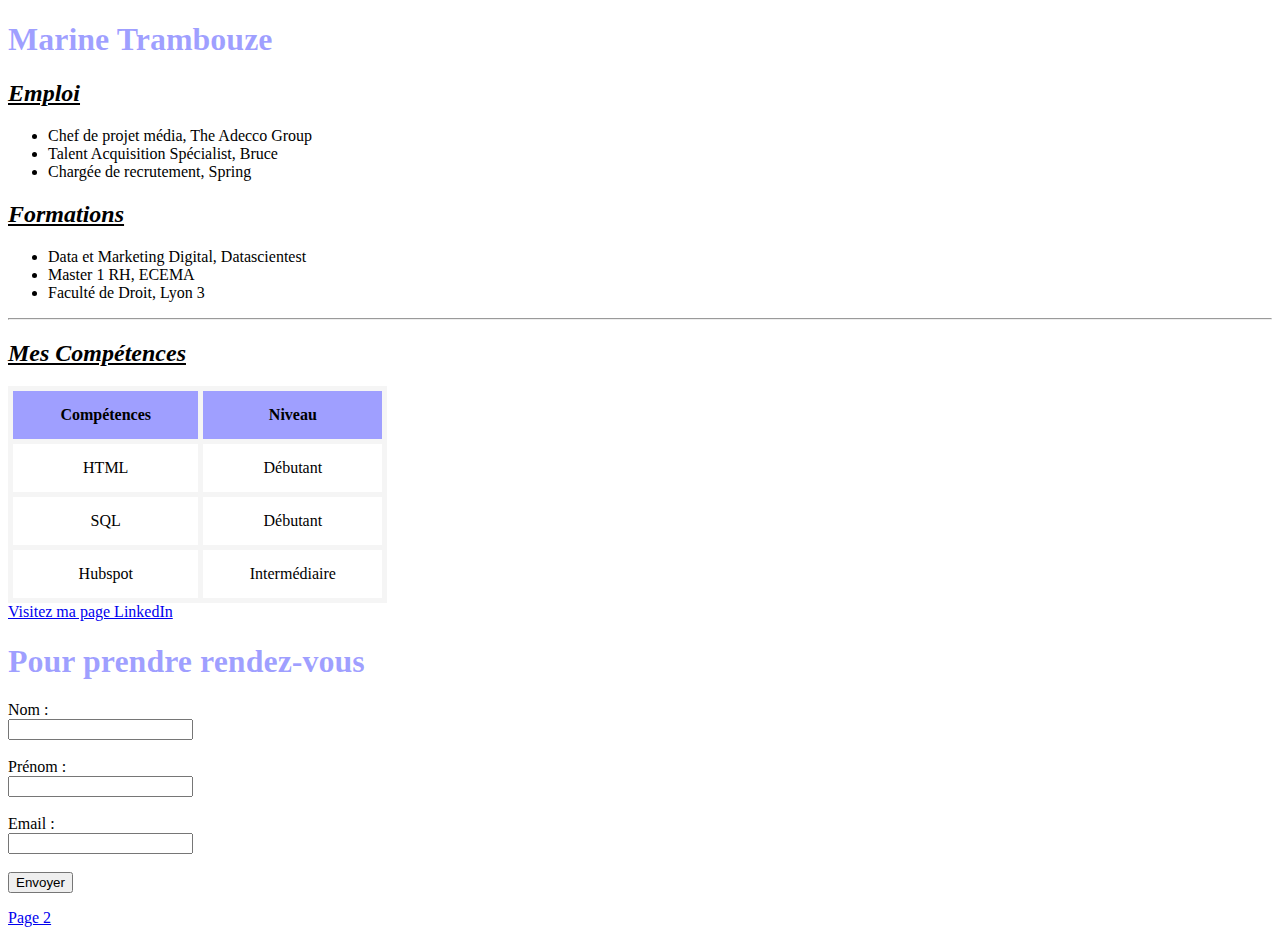
<file: index.html>
<!DOCTYPE html>
<html lang="fr">
    <head>
        <!-- Google Tag Manager -->
<script>(function(w,d,s,l,i){w[l]=w[l]||[];w[l].push({'gtm.start':
new Date().getTime(),event:'gtm.js'});var f=d.getElementsByTagName(s)[0],
j=d.createElement(s),dl=l!='dataLayer'?'&l='+l:'';j.async=true;j.src=
'https://www.googletagmanager.com/gtm.js?id='+i+dl;f.parentNode.insertBefore(j,f);
})(window,document,'script','dataLayer','GTM-P96PRGDH');</script>
<!-- End Google Tag Manager -->
        <meta charset="utf-8">
        <meta name="viewport" content="width=device-width, initial-scale=1.0">
        <title>CV Marine Trambouze</title>
        <link rel="stylesheet" href="styleCV.css">
    </head>
    <body>
        <!-- Google Tag Manager (noscript) -->
<noscript><iframe src="https://www.googletagmanager.com/ns.html?id=GTM-P96PRGDH"
height="0" width="0" style="display:none;visibility:hidden"></iframe></noscript>
<!-- End Google Tag Manager (noscript) -->
        <!--Mon commentaire ici-->
        
        <h1>Marine Trambouze</h1>
        <h2> Emploi </h2>
            <ul>
            <li>Chef de projet média, The Adecco Group</li>
            <li>Talent Acquisition Spécialist, Bruce</li>
            <li> Chargée de recrutement, Spring</li>
      
        </ul>
        <h2>Formations </h2>
        <ul>
            <li>Data et Marketing Digital, Datascientest</li>
            <li>Master 1 RH, ECEMA</li>
            <li>Faculté de Droit, Lyon 3</li>

        </ul> 

        
    <hr> 
    <h2>Mes Compétences</h2>
    
    <table>
        <tr>
            <th>Compétences</th>
            <th>Niveau</th>
            
        </tr>
        <tr>
            <td>HTML</td>
            <td>Débutant</td>
           
        </tr>
        <tr>
            <td>SQL</td>
            <td>Débutant</td>
           
        </tr>
        <tr>
            <td>Hubspot</td>
            <td>Intermédiaire</td>
           
        </tr>
    </table>

        <a href="https://www.linkedin.com/in/marine-trambouze-6553b9bb/" target="_blank">Visitez ma page LinkedIn</a>
        <h1>Pour prendre rendez-vous</h1>
    <form action="traitement.php" method="post">
        <label for="nom">Nom :</label><br>
        <input type="text" id="nom" name="nom"><br><br>

         <label for="prenom">Prénom :</label><br>
        <input type="text" id="prenom" name="prenom"><br><br>
        
        <label for="email">Email :</label><br>
        <input type="email" id="email" name="email">
        <br>
        <br>
        
        <input type="submit" value="Envoyer">
    </form>
    <p><a href="Marine CV - Page 2.html">Page 2</a></p>

    </body>
</html>
</file>
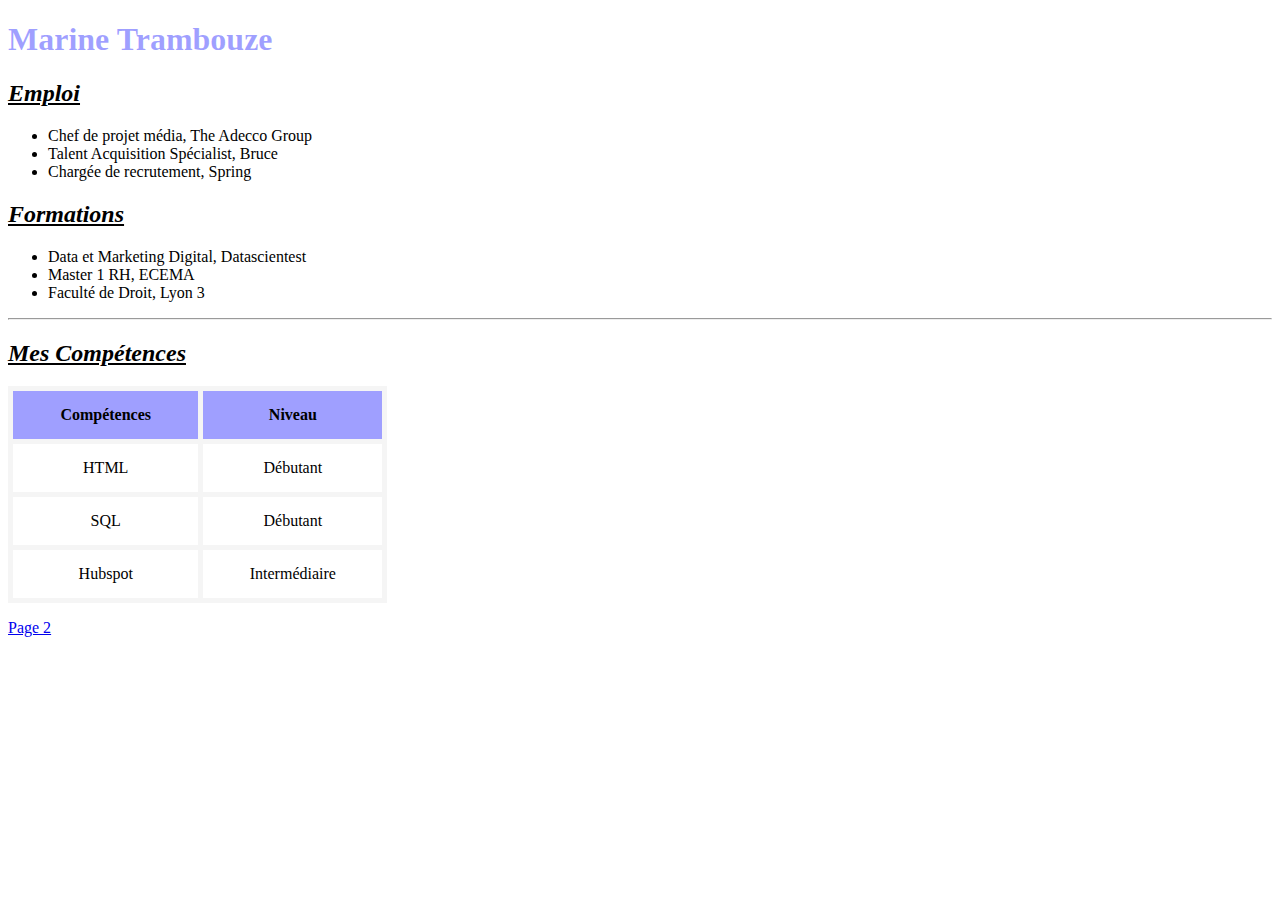
<file: MarineCV-Page1.html>
<!DOCTYPE html>
<html lang="fr">
    <head>
        <meta charset="utf-8">
        <meta name="viewport" content="width=device-width, initial-scale=1.0">
        <title>CV Marine Trambouze</title>
        <link rel="stylesheet" href="styleCV.css.css">
    </head>
    <body>
        <!--Mon commentaire ici-->
        
        <h1>Marine Trambouze</h1>
        <h2> Emploi </h2>
            <ul>
            <li>Chef de projet média, The Adecco Group</li>
            <li>Talent Acquisition Spécialist, Bruce</li>
            <li> Chargée de recrutement, Spring</li>

        </ul>
        <h2>Formations </h2>
        <ul>
            <li>Data et Marketing Digital, Datascientest</li>
            <li>Master 1 RH, ECEMA</li>
            <li>Faculté de Droit, Lyon 3</li>

        </ul> 
    
    <hr> 
    <h2>Mes Compétences</h2>
    
    <table>
        <tr>
            <th>Compétences</th>
            <th>Niveau</th>
            
        </tr>
        <tr>
            <td>HTML</td>
            <td>Débutant</td>
           
        </tr>
        <tr>
            <td>SQL</td>
            <td>Débutant</td>
           
        </tr>
        <tr>
            <td>Hubspot</td>
            <td>Intermédiaire</td>
           
        </tr>
    </table>
    <p><a href="Marine CV - Page 2.html">Page 2</a></p>

    </body>
</html>
</file>
<file: styleCV.css>
table {
                width: 30%;
                border-collapse: collapse;
            }
            table, th, td {
                border: 5px solid whitesmoke;
            }
            th, td {
                padding: 15px;
                text-align: center;
            }
            th {
                background-color: rgba(0, 0, 255, 0.377);
            }
            h1 {
                color : rgba(0, 0, 255, 0.377)

            }
            h2 {
                font-style: italic;
                font-size:x-large;
                text-decoration: underline;
            }
            body {
                background-image: image();
            }
</file>
<file: styleCV.css.css>
table {
                width: 30%;
                border-collapse: collapse;
            }
            table, th, td {
                border: 5px solid whitesmoke;
            }
            th, td {
                padding: 15px;
                text-align: center;
            }
            th {
                background-color: rgba(0, 0, 255, 0.377);
            }
            h1 {
                color : rgba(0, 0, 255, 0.377)

            }
            h2 {
                font-style: italic;
                font-size:x-large;
                text-decoration: underline;
            }
            body {
                background-image: image();
            }
</file>
